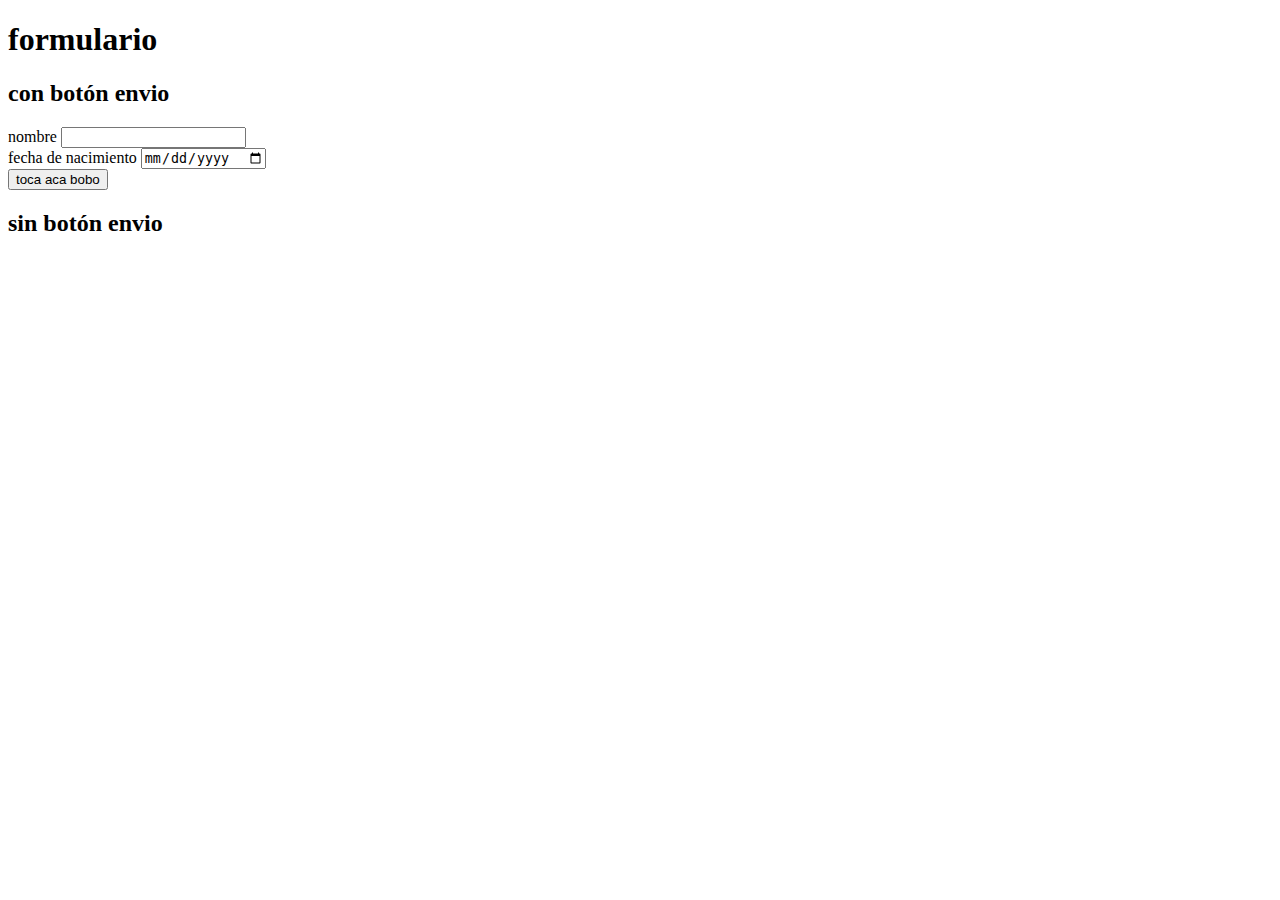
<file: clases/form.html>
<!DOCTYPE html>
<html lang="en">
<head>
    <meta charset="UTF-8">
    <meta http-equiv="X-UA-Compatible" content="IE=edge">
    <meta name="viewport" content="width=device-width, initial-scale=1.0">
    <title>Post</title>
    <link href="https://cdn.jsdelivr.net/npm/bootstrap@5.3.0-alpha1/dist/css/bootstrap.min.css" rel="stylesheet" integrity="sha384-GLhlTQ8iRABdZLl6O3oVMWSktQOp6b7In1Zl3/Jr59b6EGGoI1aFkw7cmDA6j6gD" crossorigin="anonymous">
    <script src="https://cdn.jsdelivr.net/npm/bootstrap@5.3.0-alpha1/dist/js/bootstrap.bundle.min.js" integrity="sha384-w76AqPfDkMBDXo30jS1Sgez6pr3x5MlQ1ZAGC+nuZB+EYdgRZgiwxhTBTkF7CXvN" crossorigin="anonymous"></script>
</head>
<body >
    <h1>formulario</h1>
    <h2>con botón envio</h2>

    <form action="form.html" method="post">
        <label>nombre</label>
        <input type="text" name="nombre">
        <br/>

        <label>fecha de nacimiento</label>
        <input type="date" name="fecha">
        <br/>

        <input type="submit" value="toca aca bobo">
    </form>

    <h2>sin botón envio</h2>

    <form action="" method="get"></form>


    
    
</body>
</html>
</file>
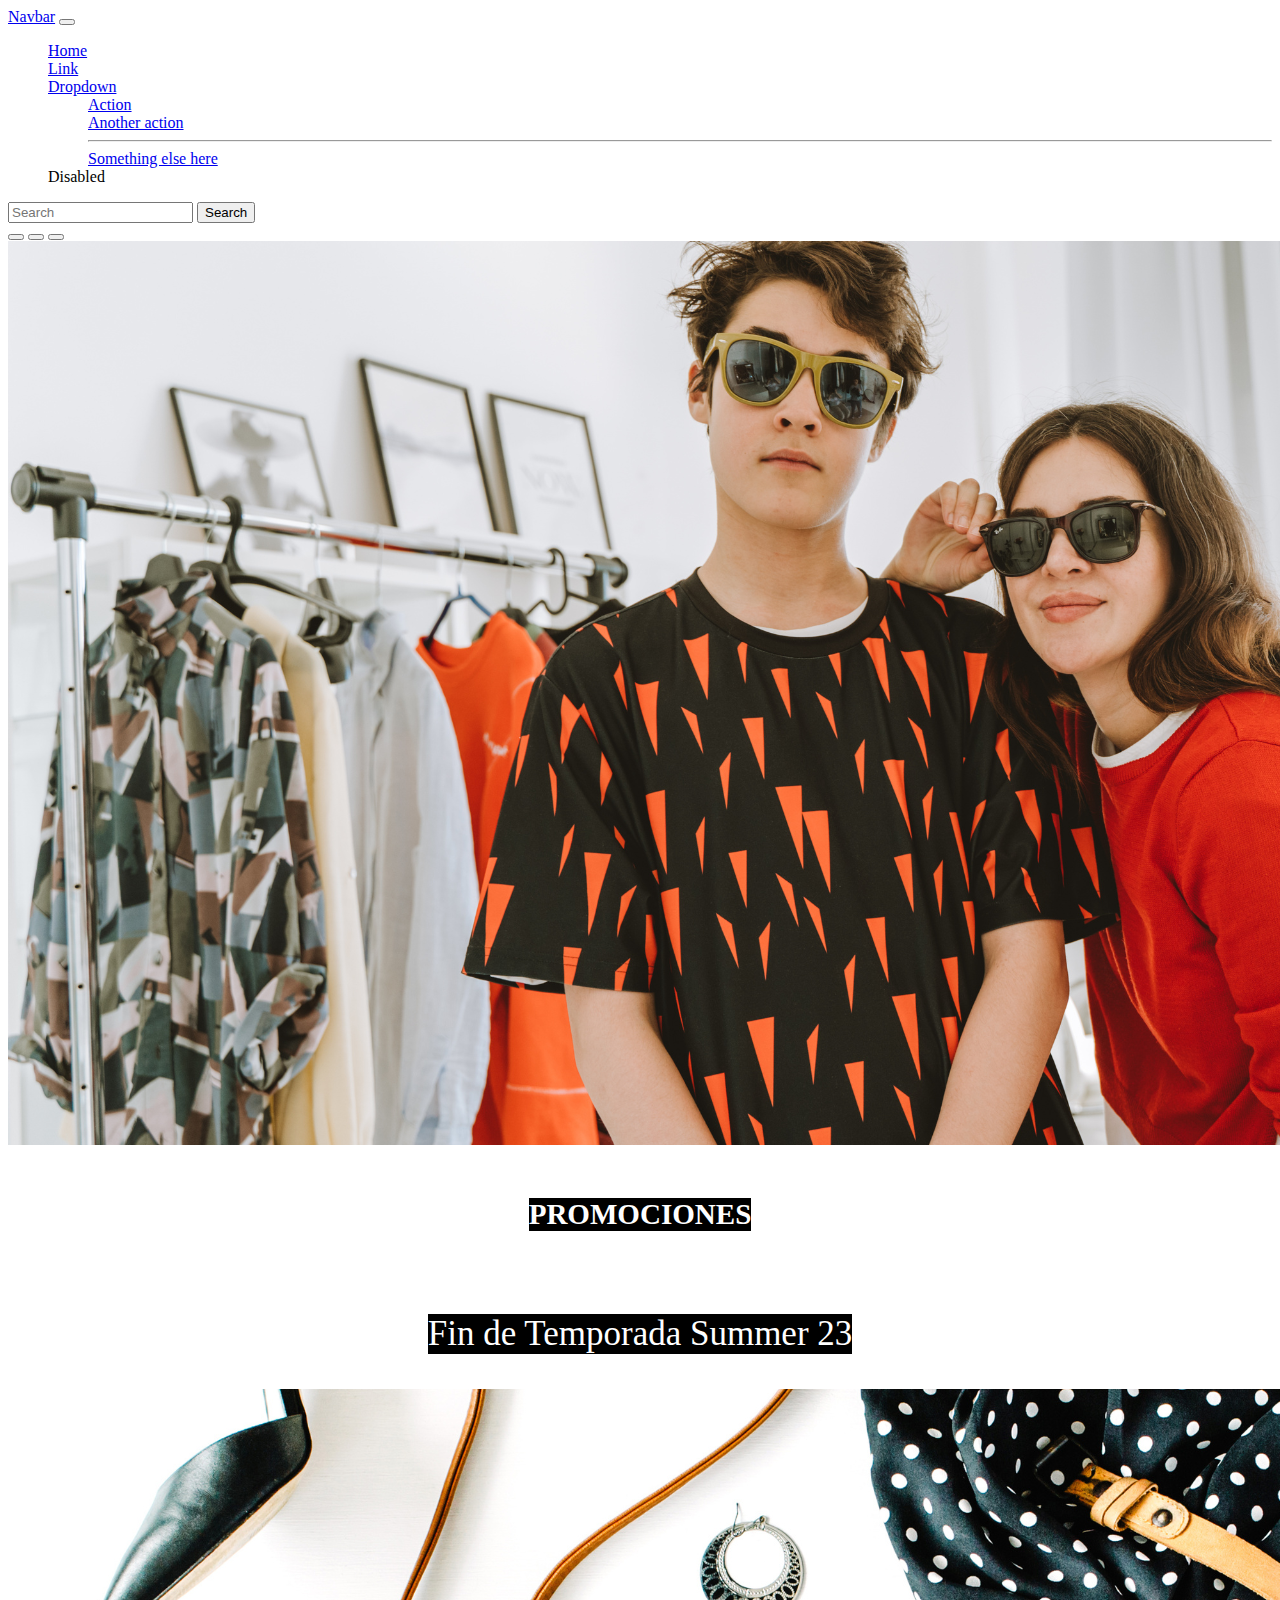
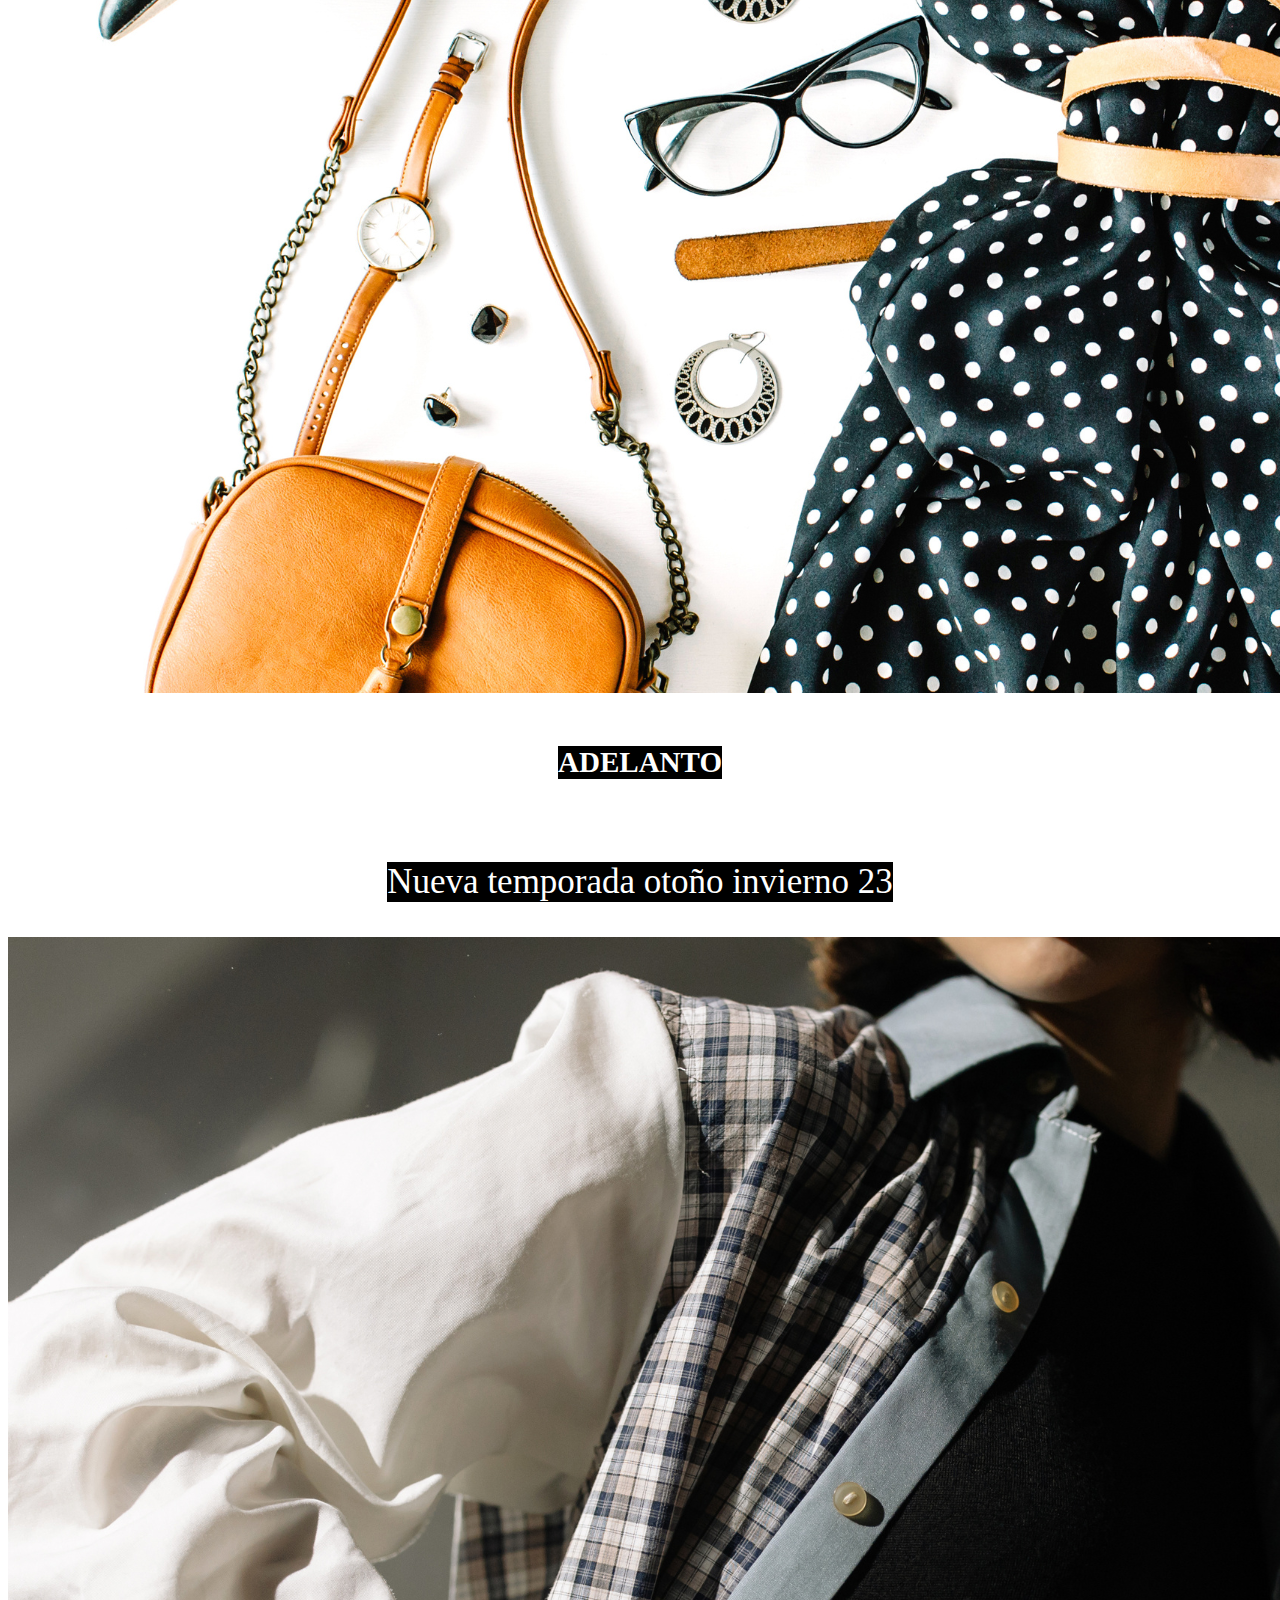
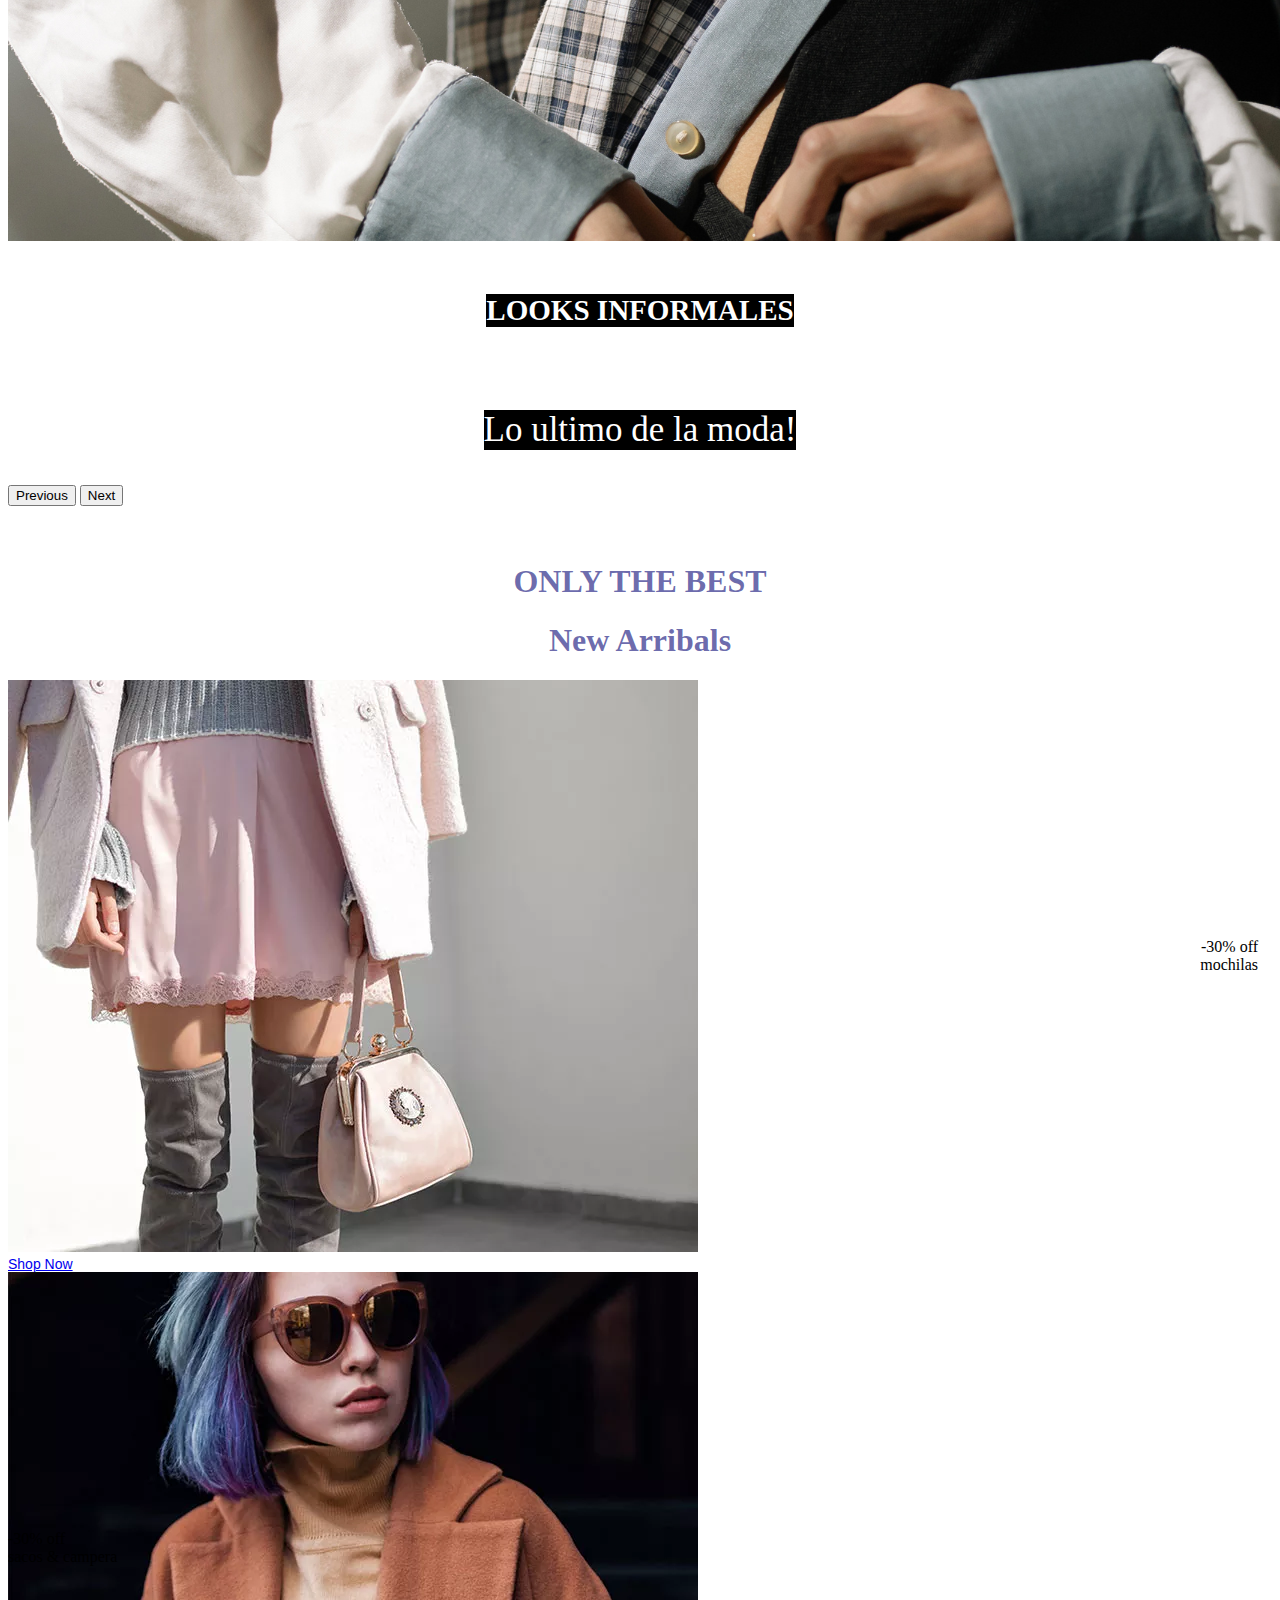
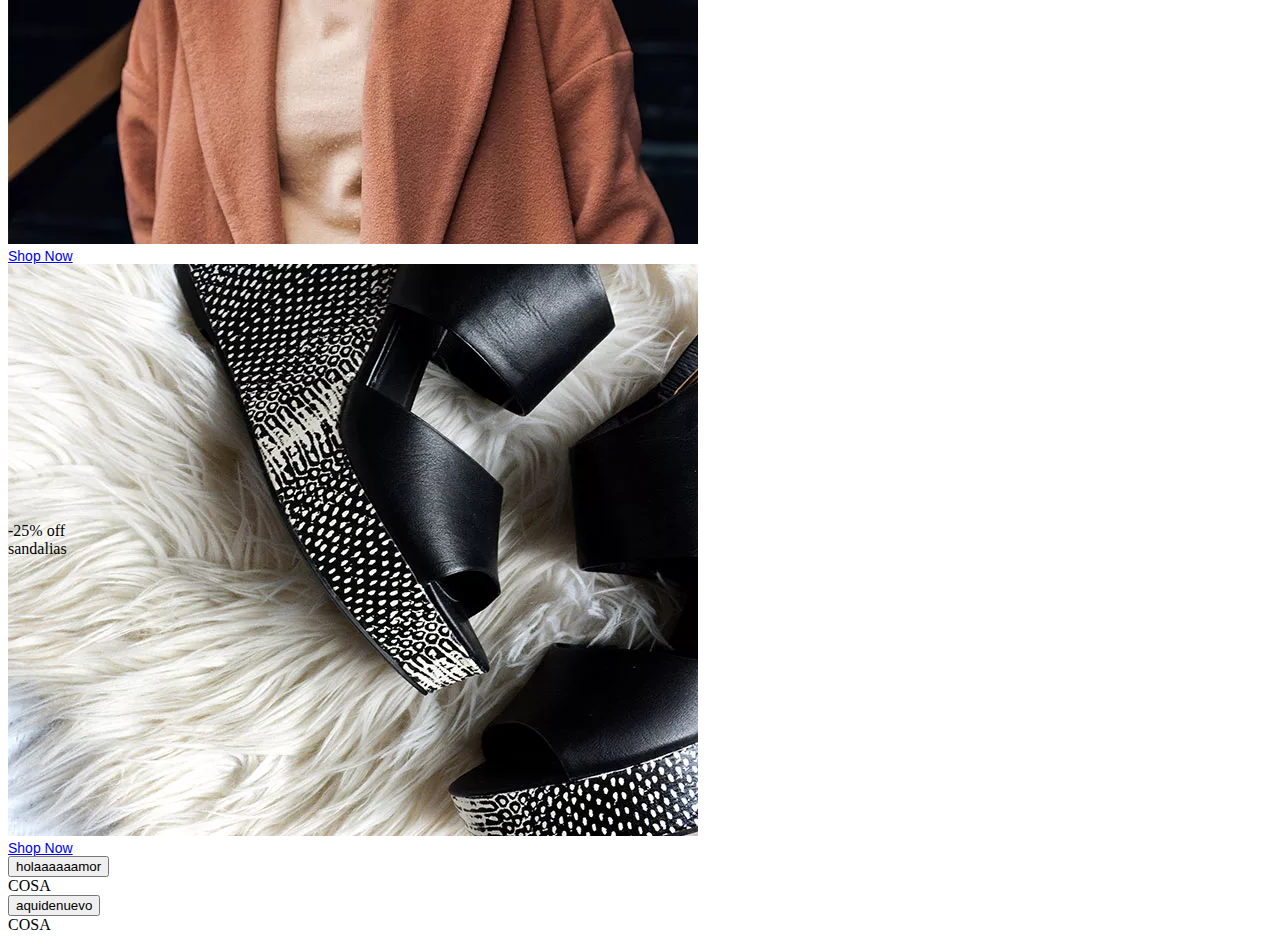
<file: src/boost.html>
<!DOCTYPE html>
<html lang="en">

<head>
  <meta charset="UTF-8">
  <meta http-equiv="X-UA-Compatible" content="IE=edge">
  <meta name="viewport" content="width=device-width, initial-scale=1.0">
  <title>Mi tienda Bartola</title>
  <link rel="shortcut icon" href="./img/favicon.ico" type="image/x-icon">
  <link rel="icon" href="./img/favicon.ico" type="image/x-icon">
  <link rel="stylesheet" href="./css/style.css">
  <script type="text/javascript" src="./js/script.js"></script>
  <link href="https://cdn.jsdelivr.net/npm/bootstrap@5.3.0-alpha1/dist/css/bootstrap.min.css" rel="stylesheet"
    integrity="sha384-GLhlTQ8iRABdZLl6O3oVMWSktQOp6b7In1Zl3/Jr59b6EGGoI1aFkw7cmDA6j6gD" crossorigin="anonymous">
  <script src="https://cdn.jsdelivr.net/npm/bootstrap@5.3.0-alpha1/dist/js/bootstrap.bundle.min.js"
    integrity="sha384-w76AqPfDkMBDXo30jS1Sgez6pr3x5MlQ1ZAGC+nuZB+EYdgRZgiwxhTBTkF7CXvN"
    crossorigin="anonymous"></script>


</head>


<nav class="navbar navbar-expand-lg bg-body-tertiary">
  <div class="container-fluid">
    <a class="navbar-brand" href="#">Navbar</a>
    <button class="navbar-toggler" type="button" data-bs-toggle="collapse" data-bs-target="#navbarSupportedContent"
      aria-controls="navbarSupportedContent" aria-expanded="false" aria-label="Toggle navigation">
      <span class="navbar-toggler-icon"></span>
    </button>
    <div class="collapse navbar-collapse" id="navbarSupportedContent">
      <ul class="navbar-nav me-auto mb-2 mb-lg-0">
        <li class="nav-item">
          <a class="nav-link active" aria-current="page" href="#">Home</a>
        </li>
        <li class="nav-item">
          <a class="nav-link" href="#">Link</a>
        </li>
        <li class="nav-item dropdown">
          <a class="nav-link dropdown-toggle" href="#" role="button" data-bs-toggle="dropdown" aria-expanded="false">
            Dropdown
          </a>
          <ul class="dropdown-menu">
            <li><a class="dropdown-item" href="#">Action</a></li>
            <li><a class="dropdown-item" href="#">Another action</a></li>
            <li>
              <hr class="dropdown-divider">
            </li>
            <li><a class="dropdown-item" href="#">Something else here</a></li>
          </ul>
        </li>
        <li class="nav-item">
          <a class="nav-link disabled">Disabled</a>
        </li>
      </ul>
      <form class="d-flex" role="search">
        <input class="form-control me-2" type="search" placeholder="Search" aria-label="Search">
        <button class="btn btn-outline-success" type="submit">Search</button>
      </form>
    </div>
  </div>
</nav>



<div id="carouselExampleCaptions" class="carousel slide">
  <div class="carousel-indicators">
    <button type="button" data-bs-target="#carouselExampleCaptions" data-bs-slide-to="0" class="active"
      aria-current="true" aria-label="Slide 1"></button>
    <button type="button" data-bs-target="#carouselExampleCaptions" data-bs-slide-to="1" aria-label="Slide 2"></button>
    <button type="button" data-bs-target="#carouselExampleCaptions" data-bs-slide-to="2" aria-label="Slide 3"></button>
  </div>
  <div class="carousel-inner">
    <div class="carousel-item active">
      <img src="./img/carrusel1.png" class="d-block w-100" alt="...">
      <div class="carousel-caption d-none d-md-block">
        <div class="container">

          <h5> PROMOCIONES </h5>
          <p>Fin de Temporada Summer 23</p>

        </div>
      </div>
    </div>
    <div class="carousel-item">
      <img src="./img/carrusel2.png" class="d-block w-100" alt="...">
      <div class="carousel-caption d-none d-md-block">
        <div class="container">

          <h5>ADELANTO </h5>
          <p>Nueva temporada otoño invierno 23</p>

        </div>
      </div>
    </div>
    <div class="carousel-item">
      <img src="./img/carrusel3.png" class="d-block w-100" alt="...">
      <div class="carousel-caption d-none d-md-block">

        <div class="container">

          <h5>LOOKS INFORMALES</h5>
          <p>Lo ultimo de la moda!</p>

        </div>
      </div>
    </div>
  </div>
  <button class="carousel-control-prev" type="button" data-bs-target="#carouselExampleCaptions" data-bs-slide="prev">
    <span class="carousel-control-prev-icon" aria-hidden="true"></span>
    <span class="visually-hidden">Previous</span>
  </button>
  <button class="carousel-control-next" type="button" data-bs-target="#carouselExampleCaptions" data-bs-slide="next">
    <span class="carousel-control-next-icon" aria-hidden="true"></span>
    <span class="visually-hidden">Next</span>
  </button>
</div>
<br>
<br>

<div class="container">

  <div>
    <h1 class="titulo1">ONLY THE BEST</h1>
    <h1 class="subtitulo1">New Arribals</h1>
  </div>

  <div class="row promo_container">

    <div class="col-lg-4 promo_col">
      <div class="promo_item">
        <div class="promo_image">
          <img src="img/promo_1.jpg" alt="">
          <div class="promo_content promo_content_1">
            <div class="promo_title">-30% off</div>
            <div class="promo_subtitle">mochilas</div>
          </div>
        </div>
        <div class="promo_link"><a href="#">Shop Now</a></div>
      </div>
    </div>

    <div class="col-lg-4 promo_col">
      <div class="promo_item">
        <div class="promo_image">
          <img src="img/promo_2.jpg" alt="">
          <div class="promo_content promo_content_2">
            <div class="promo_title">-30% off</div>
            <div class="promo_subtitle">sacos &amp; campera</div>
          </div>
        </div>
        <div class="promo_link"><a href="#">Shop Now</a></div>
      </div>
    </div>

    <div class="col-lg-4 promo_col">
      <div class="promo_item">
        <div class="promo_image">
          <img src="img/promo_3.jpg" alt="">
          <div class="promo_content promo_content_3">
            <div class="promo_title">-25% off</div>
            <div class="promo_subtitle">sandalias</div>
          </div>
        </div>
        <div class="promo_link"><a href="#">Shop Now</a></div>
      </div>
    </div>
  </div>

</div>
<button onclick="porquenosabia()" megustaelpochoclo="true">holaaaaaamor</button>

<div id="cualquiera"> COSA </div>


<button onclick="eto()" megustaelpochoclo="true">aquidenuevo</button>
<div id="cualquiera2"> COSA </div>
</file>
<file: src/css/style.css>
ul {
    list-style: none;
}

h1 {
    color: rgba(33, 32, 131, 0.658);
    display: flex;
    justify-content: center;
}

#primer-oferta {
    color: rgb(53, 54, 54);

}

.oferta-item {
    color: rgb(53, 54, 54);
    background-color: #ffffff;
    margin: 10px;
    padding: 10px;
    box-shadow: 3px 10px 47px -19px rgba(0,0,0,0.75);
    border-radius: 10px;
}

body {
    margin-bottom: 10px;
}

#contenedor1{
    display: flex; /* or inline-flex */
    FLEX-WRAP: wrap;
    justify-content: center
}

#header {
    display: flex;
    justify-content: flex-start;
   
 }

 #imagenlogo {  
    height: 110px;
    width: 110px;
    margin-left: 30px;
}

#listadelink { 
    display: flex;
    justify-content: row;
    font-size: 25px;

    
   
}

#listadelink a { 
    text-decoration: none;
    color: rgba(44, 53, 73, 0.89);

}

#listadelink a:visited {
    color:  rgba(62, 74, 100, 0.055);
    
}

nav { 
    width: 100%;

}

.link {
    display: flex;
    flex-direction: column;
    padding: 20px;
    margin-right: 20px;
 
}

.link:hover { 
    background-color: black;
    color: #ffffff;
    

}

.espacio{ 
width: 100%;    

}
#busqueda {
    background: #501414;
}

#busqueda .input2 {
    background: #b62727;
}

#busqueda input {
    width: 300px;
    height: 43px;
    background: #f9f5f5;
    border: none;
    outline: none;
    padding-left: 20px;
    
}

@media (max-width: 1300px) { 
    #busqueda {
        display: none;
       
    }
    
}

.carousel-caption{
    height:100%;
}

.carousel-caption .container{

    display: flex;
    flex-direction: column;
    justify-content: center;
    align-items: center;
    font-size: 35px;
    color: #ffffff;
    height:100%;
    
}

.container h5,.container p{
background-color: black;

}
.promo_col {
    position: relative;

}


.promo_item {
    width: 100%;
   
}

.promo_image {
    width: 100%;
}

.promo_image img {
    max-width: 100%;
}

.promo_content {
    position: absolute;
    top: 43.6%;
    z-index: 1;
}

.promo_content_1 {
    right: 0;
    text-align: right;
    padding-right: 14px;
    text-shadow: gray
}

.promo_link {
font-family: 'Open Sans', sans-serif;
    font-size: 14px;
    font-weight: 400;
    background: #FFFFFF;
    color: #2f2f2f;
}
</file>
